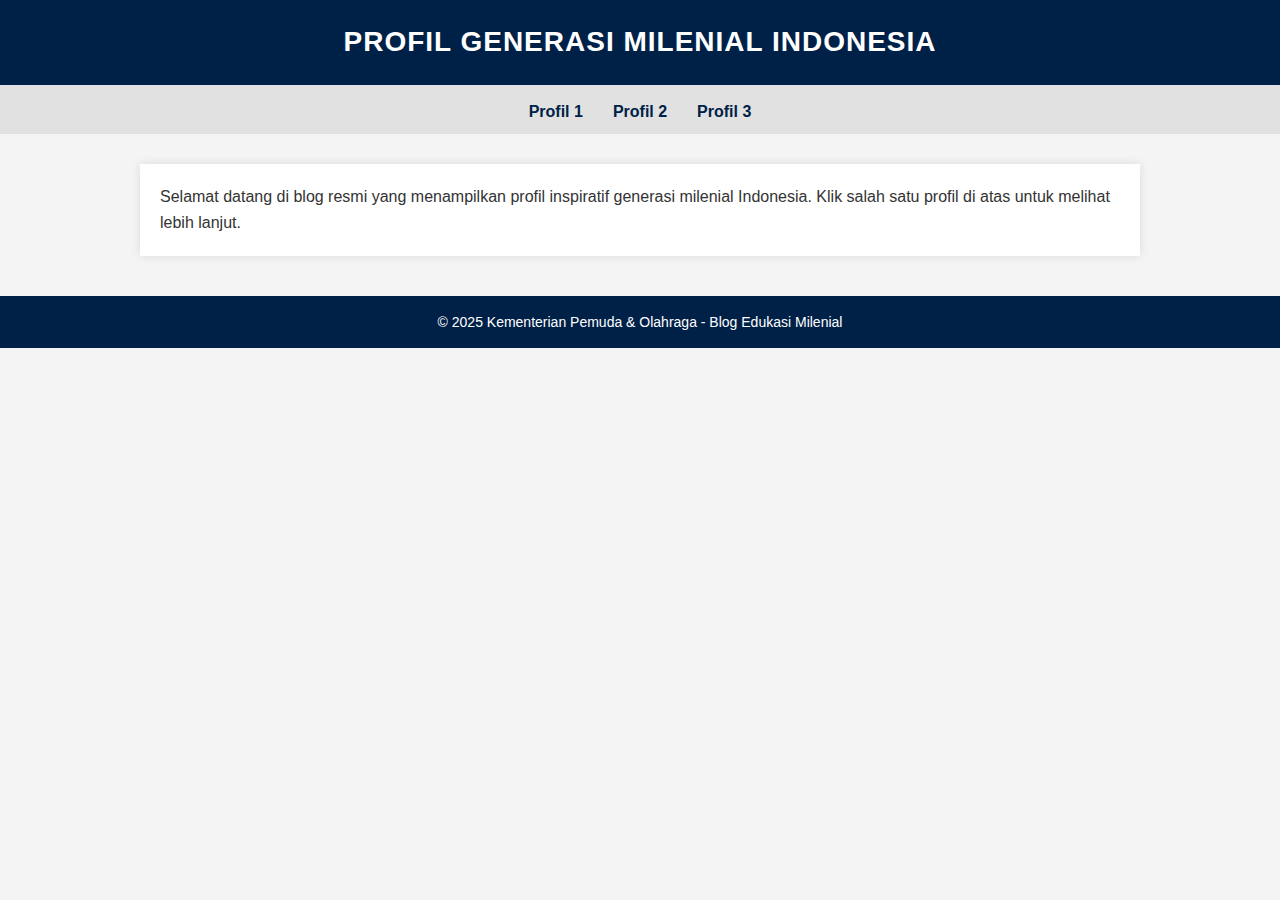
<file: index.html>
<!DOCTYPE html>
<html lang="id">
  <head>
    <meta charset="UTF-8" />
    <meta name="viewport" content="width=device-width, initial-scale=1.0" />
    <title>Blog Profil Milenial</title>
    <link rel="stylesheet" href="style.css" />
  </head>
  <body>
    <header>
      <h1>Profil Generasi Milenial Indonesia</h1>
    </header>

    <nav>
      <a href="profil1.html">Profil 1</a>
      <a href="profil2.html">Profil 2</a>
      <a href="profil3.html">Profil 3</a>
    </nav>

    <div class="container">
      <p>
        Selamat datang di blog resmi yang menampilkan profil inspiratif generasi
        milenial Indonesia. Klik salah satu profil di atas untuk melihat lebih
        lanjut.
      </p>
    </div>

    <footer>
      &copy; 2025 Kementerian Pemuda & Olahraga - Blog Edukasi Milenial
    </footer>
  </body>
</html>
</file>
<file: style.css>
/* Reset dasar */
* {
  margin: 0;
  padding: 0;
  box-sizing: border-box;
}

/* Gaya umum untuk body */
body {
  font-family: 'Segoe UI', Tahoma, Geneva, Verdana, sans-serif;
  background-color: #f4f4f4;
  color: #333;
  line-height: 1.6;
}

/* Header bergaya pemerintah */
header {
  background-color: #002147;
  color: white;
  padding: 20px;
  text-align: center;
  border-bottom: 4px solid #e1e1e1;
}

header h1 {
  font-size: 28px;
  text-transform: uppercase;
  letter-spacing: 1px;
}

/* Navigasi */
nav {
  background-color: #e1e1e1;
  display: flex;
  justify-content: center;
  padding: 10px 0;
}

nav a {
  color: #002147;
  text-decoration: none;
  margin: 0 15px;
  font-weight: bold;
}

nav a:hover {
  text-decoration: underline;
}

/* Kontainer halaman */
.container {
  max-width: 1000px;
  margin: 30px auto;
  padding: 20px;
  background-color: white;
  box-shadow: 0 0 10px rgba(0,0,0,0.1);
}

/* Profil */
.profile {
  margin-bottom: 40px;
}

.profile h2 {
  font-size: 22px;
  color: #002147;
  margin-bottom: 10px;
}

.profile p {
  font-size: 16px;
  margin-bottom: 15px;
}

/* Galeri foto */
.gallery {
  display: flex;
  gap: 20px;
  flex-wrap: wrap;
}

.gallery img {
  width: 30%;
  border: 2px solid #ccc;
  border-radius: 4px;
  transition: transform 0.3s ease;
}

.gallery img:hover {
  transform: scale(1.05);
  border-color: #002147;
}

/* Footer */
footer {
  background-color: #002147;
  color: white;
  text-align: center;
  padding: 15px;
  margin-top: 40px;
  font-size: 14px;
}
</file>
